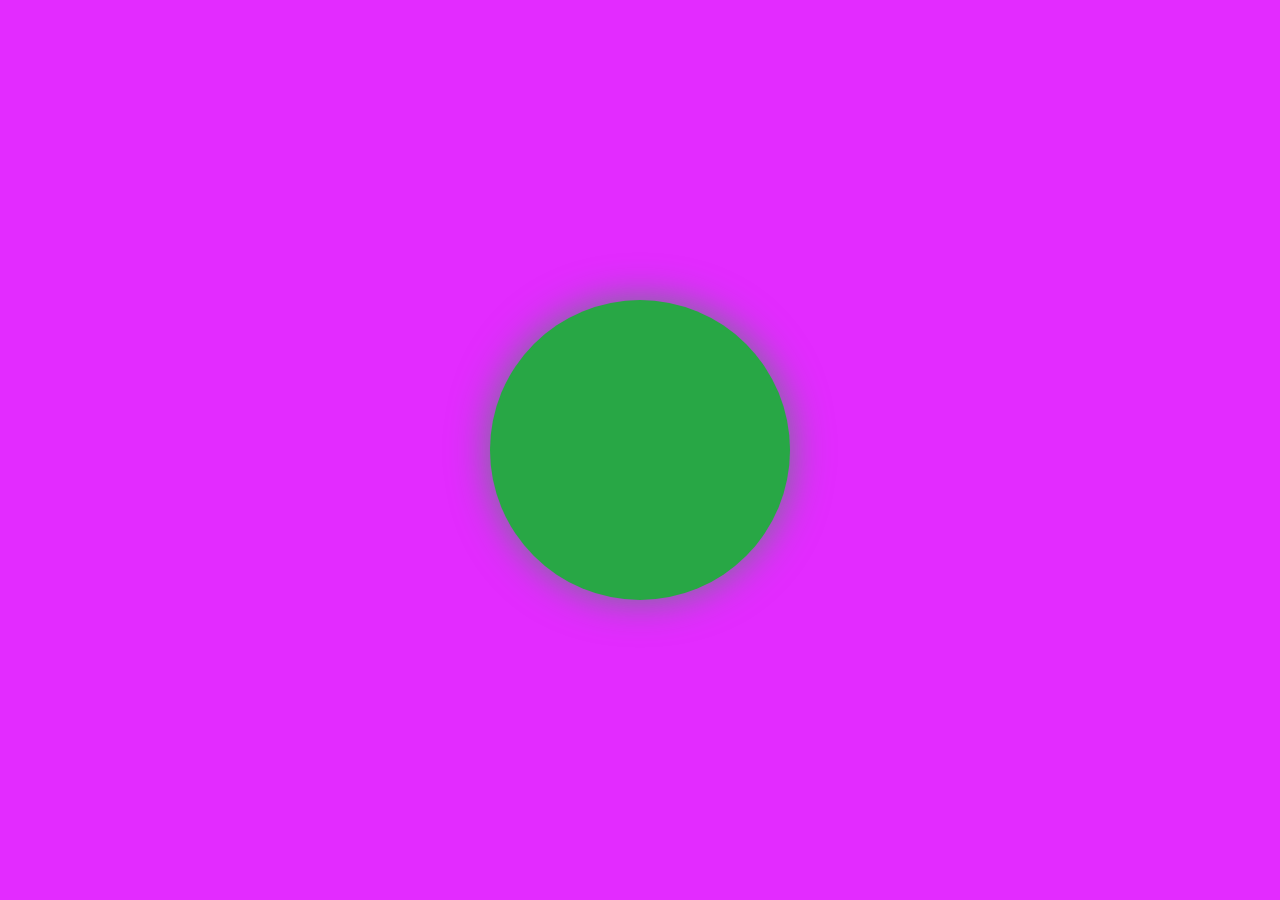
<file: thank-you.html>
<!DOCTYPE html>
<html lang="en">
<head>
  <meta charset="UTF-8">
  <title>Success Animation</title>
  <style>
    html, body {
      margin: 0;
      padding: 0;
      height: 100%;
      background: #e32bff;
      display: flex;
      align-items: center;
      justify-content: center;
    }

    .wrapper {
      animation: restart 3s infinite;
    }

    .checkmark-circle {
      width: 300px;
      height: 300px;
      border-radius: 50%;
      background: #28a745;
      display: flex;
      align-items: center;
      justify-content: center;
      animation: pop 0.6s ease-out forwards;
      box-shadow: 0 0 40px #28a745aa;
    }

    .checkmark {
      width: 150px;
      height: 75px;
      border-left: 14px solid #fff;
      border-bottom: 14px solid #fff;
      transform: rotate(-45deg) scale(0);
      animation: draw 0.4s 0.3s ease-out forwards;
    }

    @keyframes draw {
      to {
        transform: rotate(-45deg) scale(1);
      }
    }

    @keyframes pop {
      0% {
        transform: scale(0);
      }
      80% {
        transform: scale(1.1);
      }
      100% {
        transform: scale(1);
      }
    }

    @keyframes restart {
      0%, 100% {
        opacity: 0;
      }
      5% {
        opacity: 1;
      }
      95% {
        opacity: 1;
      }
    }
  </style>
</head>
<body>

  <div class="wrapper">
    <div class="checkmark-circle">
      <div class="checkmark"></div>
    </div>
  </div>

</body>
</html>
</file>
